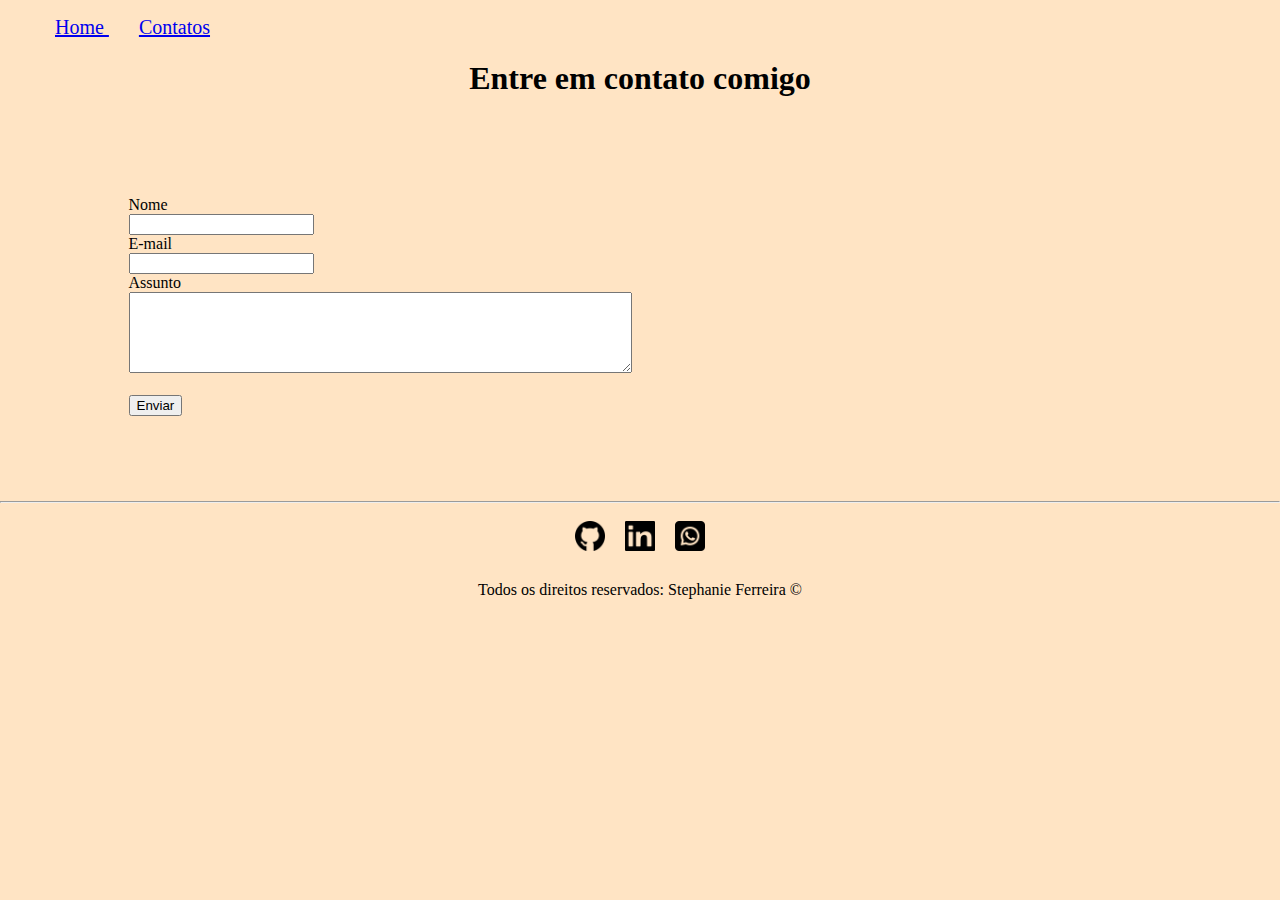
<file: Exercicios/contato.html>
<!DOCTYPE html>
<html lang="pt-br">
<head>
    <meta charset="UTF-8">
    <meta http-equiv="X-UA-Compatible" content="IE=edge">
    <meta name="viewport" content="width=device-width, initial-scale=1.0">
    <title>About me</title>
    <link rel="stylesheet" href="assets/css/style.css">
</head>
<body>
    <nav>
        <ul id="menu">
            <li>
                <a href="index.html"> Home </a>
            </li>
            <li>
                <a href="contato.html"> Contatos</a>
            </li>
        </ul>
    </nav>
        <header class="center">
            <h1>Entre em contato comigo</h1>
        </header>
            <section class="container">
                <div class="padding">
                    <form>
                        <label for="nome">Nome</label><br>
                        <input type="text" id="nome"/>           
                        <br>
                        <label for="email">E-mail</label><br>
                        <input type="email" id="email"/>
                        <br>
                        <label for="assunto">Assunto</label><br>
                        <textarea name="assunto" id="assunto" cols="60" rows="5"></textarea>
                        <br>
                        <br>
                        <button>Enviar</button>
                    </form>
                </div>
                <div class="padding">
                    <iframe src="https://www.google.com/maps/embed?pb=!1m18!1m12!1m3!1d3657.181114512042!2d-46.93180698586785!3d-23.561937867496717!2m3!1f0!2f0!3f0!3m2!1i1024!2i768!4f13.1!3m3!1m2!1s0x94cf06efac4ba263%3A0xcc126bb795d46646!2sR.%20Josenildo%20Tavares%20da%20Silva%20-%20Jardim%20Rosemary%2C%20Itapevi%20-%20SP%2C%2006657-410!5e0!3m2!1spt-BR!2sbr!4v1644428650339!5m2!1spt-BR!2sbr" width="500" height="350" style="border:0;" allowfullscreen="" loading="lazy"></iframe>
                </div>                      
            </section>
    <footer>
        <hr>
            <div class="container">
                <a href="https://github.com/scavalari" target = "_blank"><img class="padding" src="assets/img/github.png" width="30px" height="30px"></a>
                <a href="https://www.linkedin.com/ferreirasc09/" target = "_blank"><img class="padding" src="assets/img/logotipo-do-linkedin-square.png" width="30px" height="30px"></a>
                <a href="https://whatsa.me/5511985357889" target = "_blank"><img class="padding" src="assets/img/whatsapp.png" width="30px" height="30px"> </a>
            </div>
        <p class="center">Todos os direitos reservados: Stephanie Ferreira &COPY;</p>
    </footer>   
</body>
</html>
</file>
<file: Exercicios/assets/css/style.css>
/*
Estilos do Index.html
*/
body{
    background-color: bisque;
    margin: 0%;
}
.center{
    text-align: center;
}
.container{
    display: flex;
    flex-flow: row;
    justify-content: center;
    align-items: center;
    text-justify:auto
}
.nav{
    background-color: brown;
    margin: auto;
}
#menu li{
    color: #000000;  
    display: inline;
    padding: 15px;
    font-size: 20px;
    color: black;
    text-decoration: none;
}
#menu li a:hover{
    color:black;
}
.text{
    padding: 30px;
    text-align: justify;
}
.gif{
    border-radius: 50%;
}
.padding{
    padding: 10px;
}
.footer{
    background-color: brown;
}

/*
Estilos do Contato.html
*/
</file>
